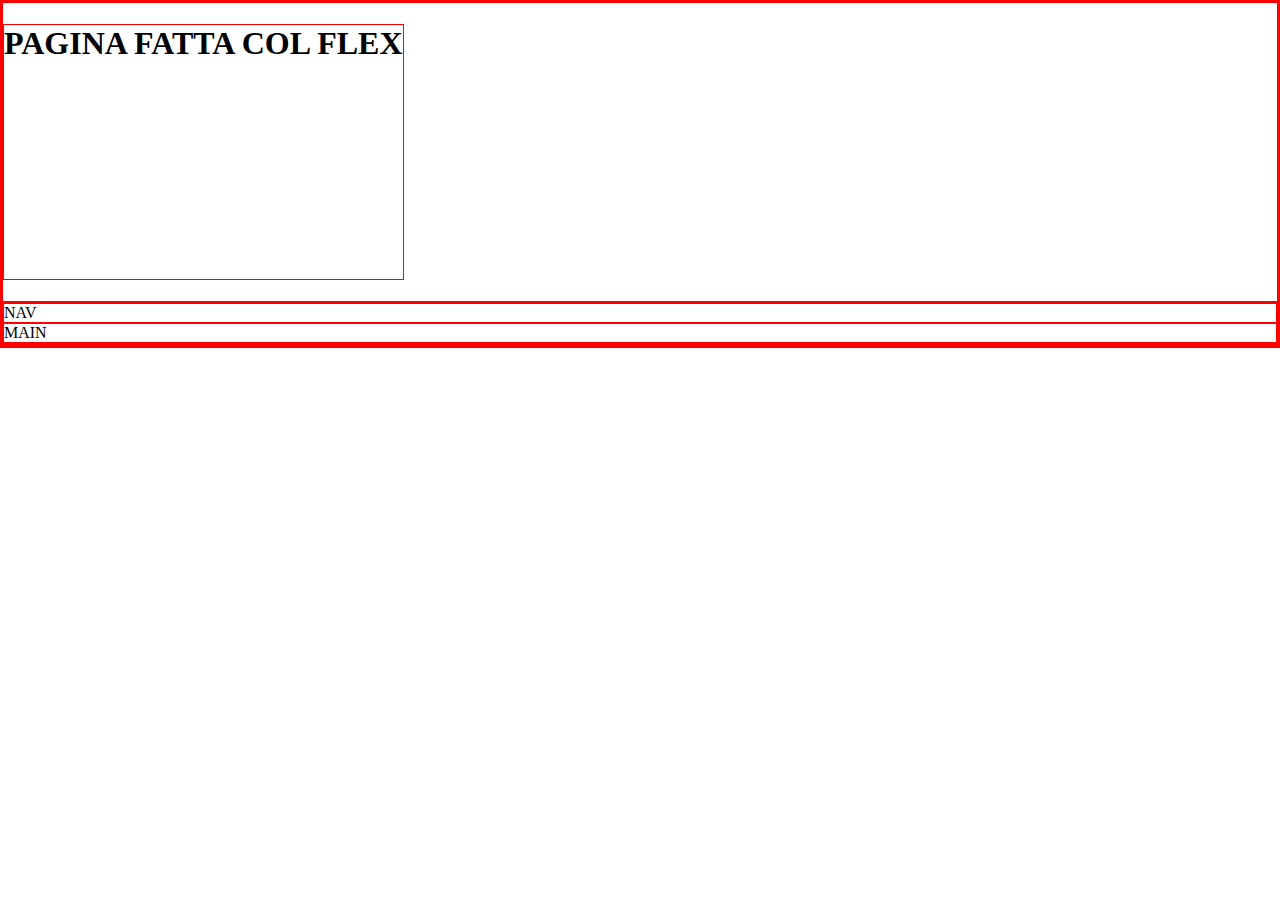
<file: flex/flex.html>
<!DOCTYPE html>
<html lang="it">
<head>
    <meta charset="UTF-8">
    <meta name="viewport" content="width=device-width, initial-scale=1.0">
    <title>Flex</title>
    <link rel="stylesheet" href="./flex.css">

</head>

<body>

    <header>

        <h1>PAGINA FATTA COL FLEX</h1>

    </header>

    <div>

    <nav>
        NAV
    </nav>

    <main>
        MAIN
    </main>

    </div>

    <footer>

    </footer>


</body>

</html>
</file>
<file: flex/flex.css>
*{
    border: solid 1px red;
    box-sizing: border-box;
}


html, body{

    margin: 0;
    padding: 0;
}


body{
    display: flex;
    flex-direction: column;
}


header{
    height: 300px;
    display: flex;
    /*  in questo modo possiamo utilizzare le proprietà flex nel titolo */
}
</file>
